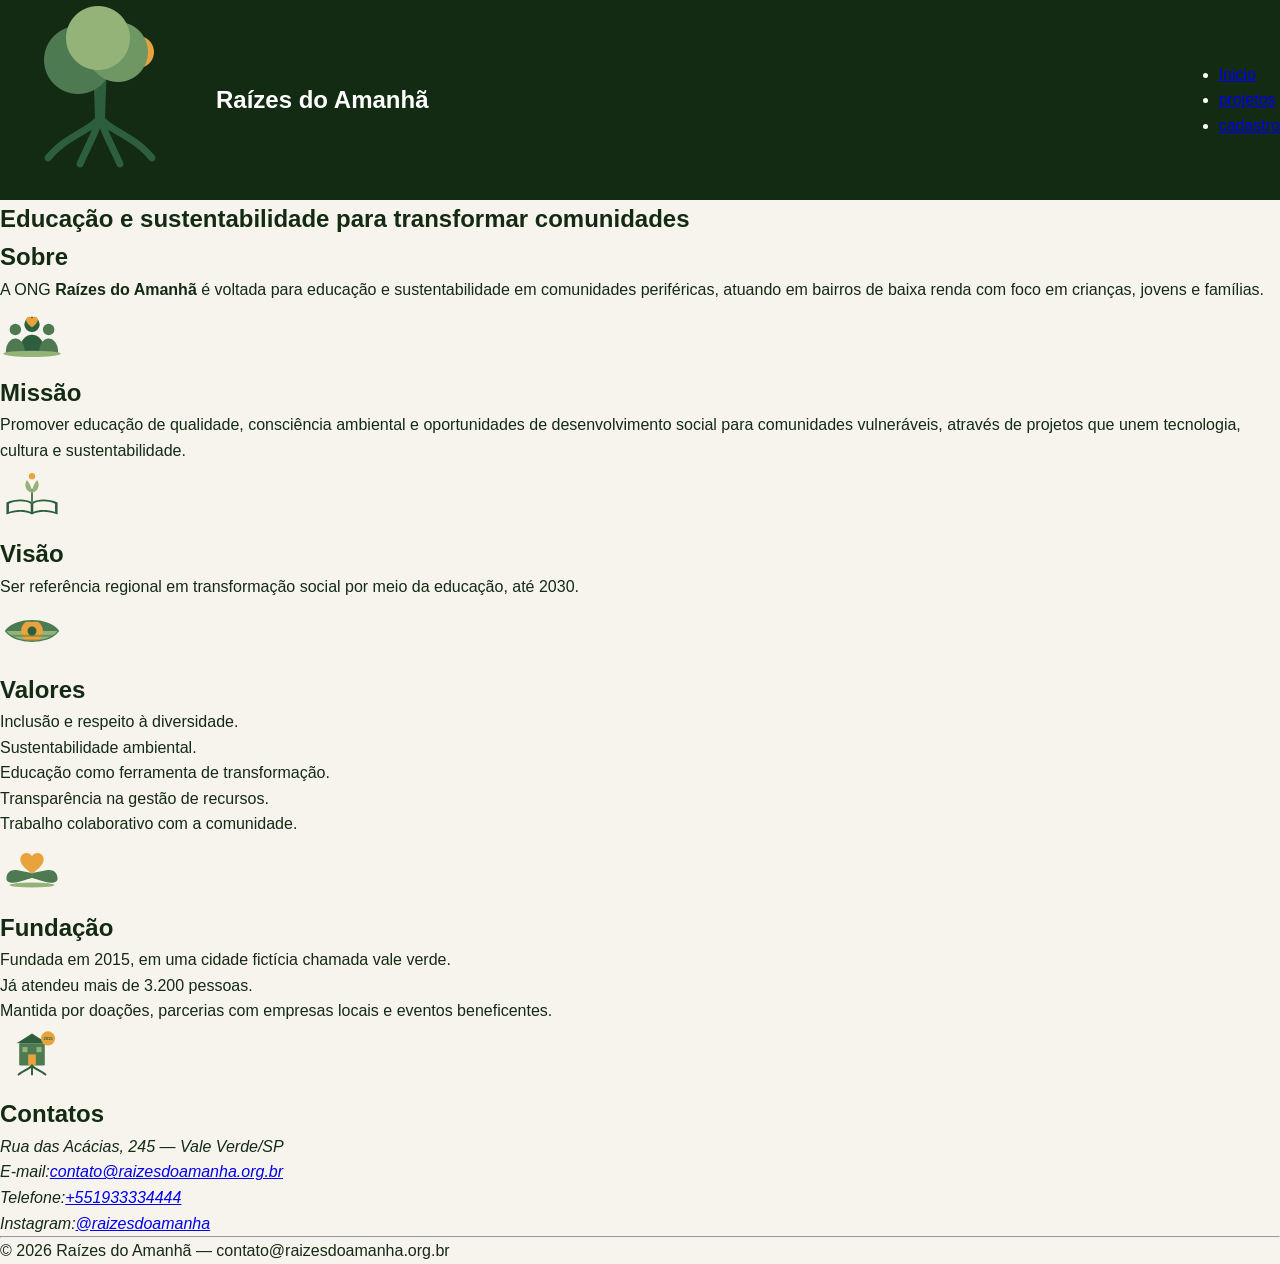
<file: index.html>
<!DOCTYPE html>
<html lang="pt-BR">
<head>
    <meta charset="UTF-8">
    <meta name="viewport" content="width=device-width, initial-scale=1.0">
    <link rel="shortcut icon" href="icons/favicon.ico" target="image/x-icon">
    <link rel="stylesheet" href="css/style.css">
    <title>Raízes do Amanhã | Inicio</title>
</head>
<body>
    <header>
        <div class="logo">
        <img src="img/logo-raizes-do-amanha-200x200.png" alt="ícone Raízes do Amanhã">
        <span>Raízes do Amanhã</span>
    </div>
    <nav aria-label="navegação principal">
    <ul>
        <li><a href="index.html" aria-current="page">Inicio</a></li>
        <li><a href="projetos.html">projetos</a></li>
        <li><a href="cadastro.html">cadastro</a></li>
        
    </ul>
    </nav>
    </header>

    <main>
        <section id="apresentacao">
        <h1>Educação e sustentabilidade para transformar comunidades</h1>
        <h2>Sobre</h2>
        <p>A ONG <strong>Raízes do Amanhã</strong> é voltada para educação e sustentabilidade em comunidades periféricas, atuando em bairros de baixa renda com foco em crianças, jovens e famílias.</p>
        <img src="img/icone-sobre.svg" alt="Ilustração de três pessoas unidas, representando a comunidade atendida pela ONG">
        </section>

        <section id="missao">
            <h2>Missão</h2>
            <p>Promover educação de qualidade, consciência ambiental e oportunidades de desenvolvimento social para comunidades vulneráveis, através de projetos que unem tecnologia, cultura e sustentabilidade.</p>
            <img src="img/icone-missao.svg" alt="Ilustração de um livro aberto com um broto crescendo, representando a missão de educação e transformação">
            <aside>
                <h2>Visão</h2>
                <p>Ser referência regional em transformação social por meio da educação, até 2030.</p>
                <img src="img/icone-visao.svg" alt="Ilustração de um sol nascendo no horizonte, representando a visão de futuro até 2030">
            </aside>
        </section>

        <section id="valores">
            <h2>Valores</h2>
         <ul>
            <li>Inclusão e respeito à diversidade.</li>
            <li>Sustentabilidade ambiental.</li>
            <li>Educação como ferramenta de transformação.</li>
            <li>Transparência na gestão de recursos.</li>
            <li>Trabalho colaborativo com a comunidade.</li>
         </ul>
         <img src="img/icone-valores.svg" alt="Ilustração de duas mãos segurando um coração, representando os valores de cuidado e colaboração">
        </section>

        <section id="fundacao">
            <h2>Fundação</h2>
            <ul>
               <li>Fundada em 2015, em uma cidade fictícia chamada vale verde.</li> 
               <li>Já atendeu mais de 3.200 pessoas.</li>
               <li>Mantida por doações, parcerias com empresas locais e eventos beneficentes.</li>
            </ul>
            <img src="img/icone-fundacao.svg" alt="Ilustração de uma sede com raízes na base e o selo 2015, representando a fundação da ONG">

        </section>

        <section id="contato">
            <h2>Contatos</h2>
            <address>
                <p>Rua das Acácias, 245 — Vale Verde/SP</p>
                <p>E-mail:<a href="mailto:contato@raizesdoamanha.org.br">contato@raizesdoamanha.org.br</a></p>
                <p>Telefone:<a href="tel:+551933334444">+551933334444</a></p>
                <p>Instagram:<a href="https://instagram.com/raizesdoamanha" target="_blank" rel="noopener">@raizesdoamanha</a></p>
            </address>
        </section>
    </main>

    <footer>
            <hr>
            <p>&copy; 2026 Raízes do Amanhã — contato@raizesdoamanha.org.br</p>
    </footer>

    
</body>
</html>
</file>
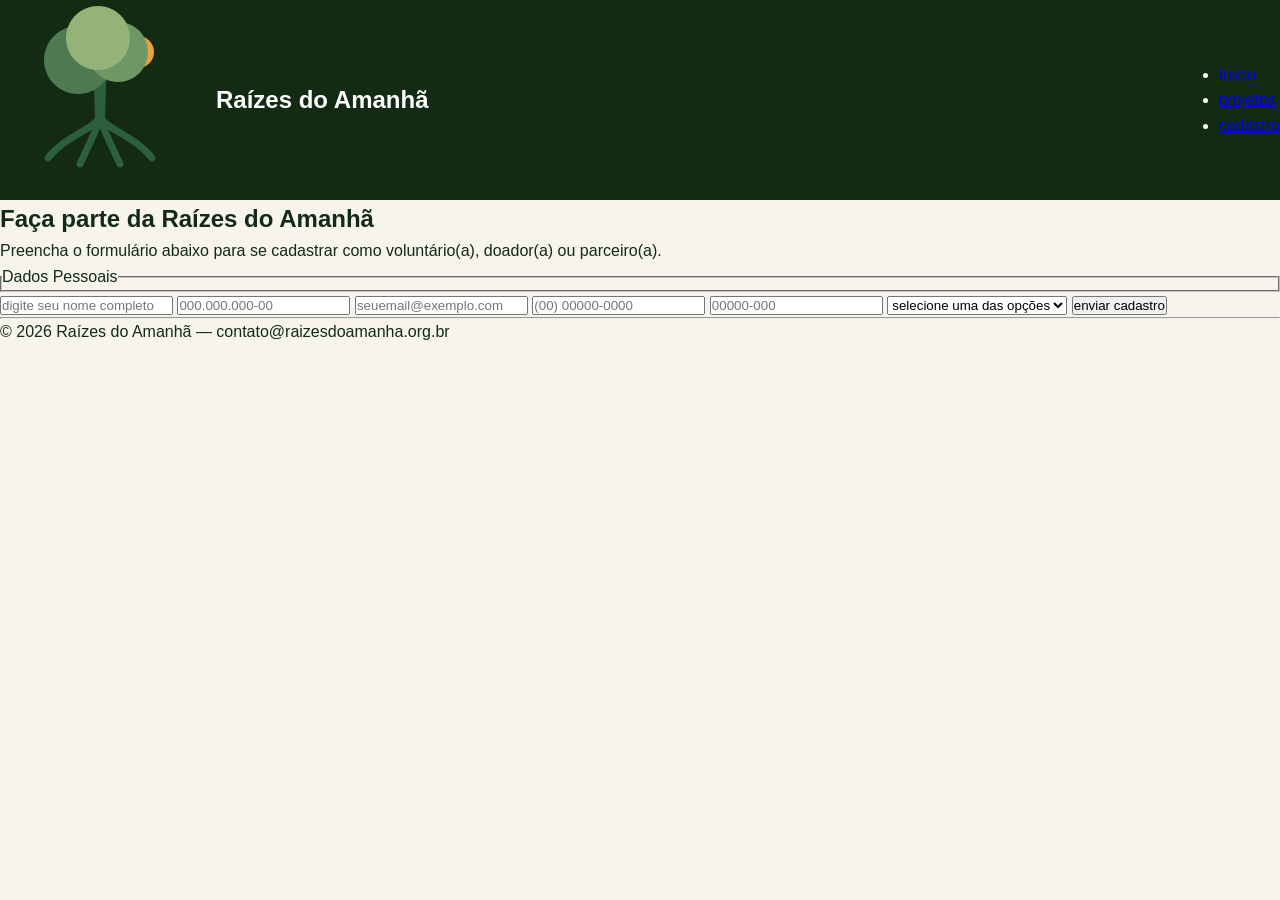
<file: cadastro.html>
<!DOCTYPE html>
<html lang="pt-br">
<head>
    <meta charset="UTF-8">
    <meta name="viewport" content="width=device-width, initial-scale=1.0">
    <link rel="shortcut icon" href="icons/favicon.ico" target="image/x-icon">
    <link rel="stylesheet" href="css/style.css">
    <title>Raízes do Amanhã | cadastro</title>
</head>
<body>
    <header>
        <div class="logo">
        <img src="img/logo-raizes-do-amanha-200x200.png" alt="ícone Raízes do Amanhã">
        <span>Raízes do Amanhã</span>
    </div>
    <nav aria-label="navegação principal">
    <ul>
        <li><a href="index.html" aria-current="page">Inicio</a></li>
        <li><a href="projetos.html">projetos</a></li>
        <li><a href="cadastro.html">cadastro</a></li>
        
    </header>
    
    <main>
        <section>
            <h1>Faça parte da Raízes do Amanhã</h1>
            <p>Preencha o formulário abaixo para se cadastrar como voluntário(a), doador(a) ou parceiro(a).</p>

           <form id="form-cadastro" novalidate>

            <fieldset>
                <legend>Dados Pessoais</legend>
            </fieldset>

            <label id="nome"></label>
            <input type="text" id="nome" name="nome" required minlength="3" placeholder="digite seu nome completo">

            <label id="cpf"></label>
            <input type="text" id="cpf" name="cpf" required inputmode="numeric" pattern="\d{3}\.\d{3}\.\d{3}\-\d{2}" maxlenght="14" placeholder="000.000.000-00"> 
            <small class="erro"></small>

            <label id="email"></label>
            <input type="email" id="email" name="email" required placeholder="seuemail@exemplo.com">

            <label id="telefone"></label>
            <input type="number" id="telefone" name="telefone" required inputmode="numeric" pattern="\(\d{2}\)\s\d{4-5}\-\d{4}" maxlength="15" placeholder="(00) 00000-0000">

            <label id="cep"></label>
            <input type="text" id="cep" name="cep" required inputmode="numeric" pattern="\d{5}\-\d{3}" maxlength="9" placeholder="00000-000">

            <select id="tipo-participacao" name="tipo-participacao">
             <option value="">selecione uma das opções</option>
             <option value="voluntariado">Voluntariado</option>
             <option value="doacao-monetaria">Doação Monetaria</option>
             <option value="doacao-materiais">Doação de Materiais</option>
             <option value="parceria-empresarial">Parceria Empresarial</option>
            </select>

            <button type="submit">enviar cadastro</button>
            <p id="mensagem-envio" role="status"></p>
        </form>


            <footer>
            <hr>
            <p>&copy; 2026 Raízes do Amanhã — contato@raizesdoamanha.org.br</p>
    </footer>

    </main>
</body>
</html>
</file>
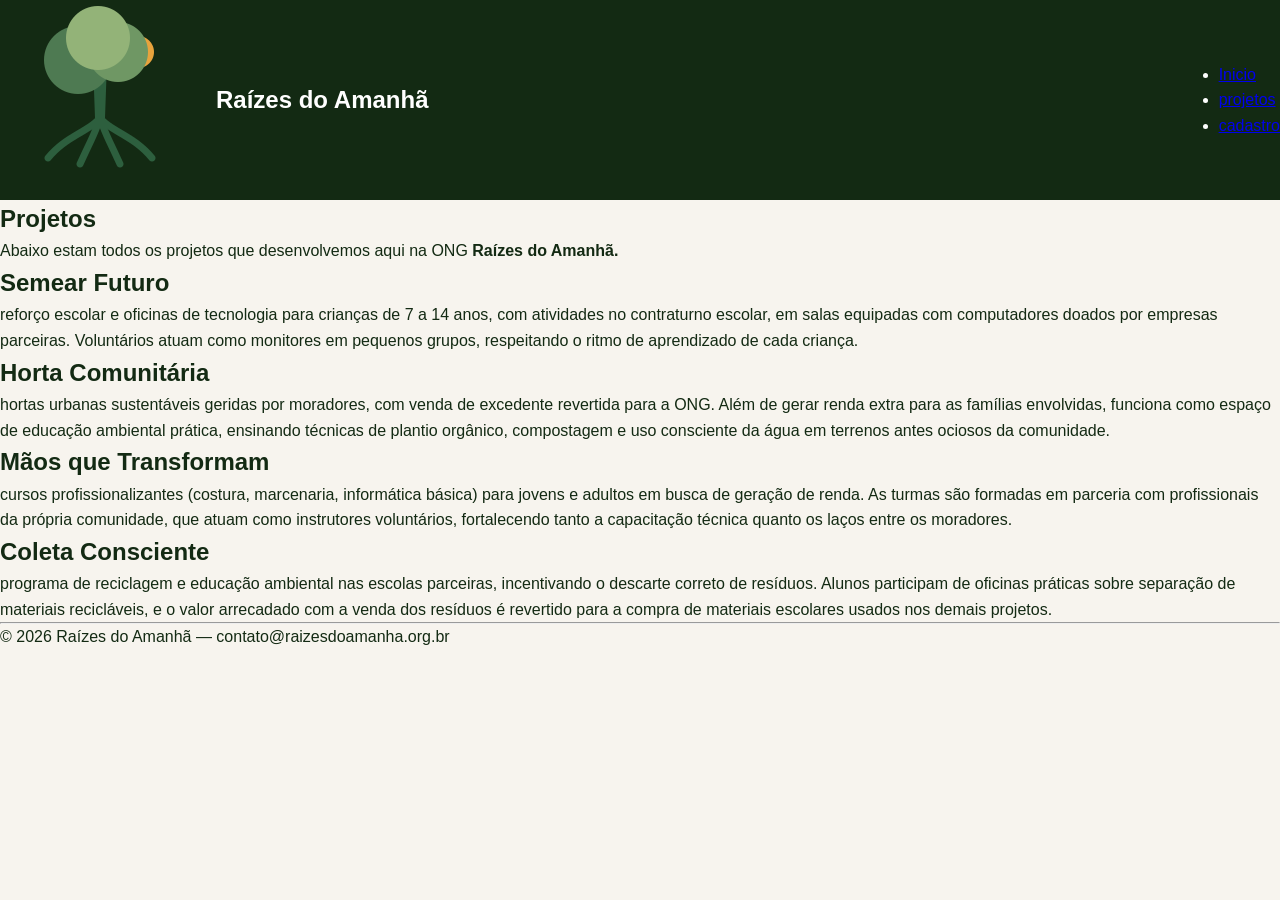
<file: projetos.html>
<!DOCTYPE html>
<html lang="pt-BR">
<head>
    <meta charset="UTF-8">
    <meta name="viewport" content="width=device-width, initial-scale=1.0">
    <link rel="shortcut icon" href="icons/favicon.ico" target="image/x-icon">
    <link rel="stylesheet" href="css/style.css">
    <title>Raízes do Amanhã | Projetos</title>
</head>
<body>
    <header>
        <div class="logo">
        <img src="img/logo-raizes-do-amanha-200x200.png" alt="ícone Raízes do Amanhã">
        <span>Raízes do Amanhã</span>
    </div>
    <nav aria-label="navegação principal">
    <ul>
        <li><a href="index.html" aria-current="page">Inicio</a></li>
        <li><a href="projetos.html">projetos</a></li>
        <li><a href="cadastro.html">cadastro</a></li>
    </header>

    <main>
        <section id="lista-projetos">
            <h1>Projetos</h1>
            <p>Abaixo estam todos os projetos que desenvolvemos aqui na ONG <strong>Raízes do Amanhã.</strong></p>
        </section>

        <section>
            <div class="semear futuro">
            <h2>Semear Futuro</h2>
            <p>reforço escolar e oficinas de tecnologia para crianças de 7 a 14 anos, com atividades no contraturno escolar, em salas equipadas com computadores doados por empresas parceiras. Voluntários atuam como monitores em pequenos grupos, respeitando o ritmo de aprendizado de cada criança.</p>
            </div>
        </section>

        <section>
            <div class="horta comunitaria">
                <h2>Horta Comunitária</h2>
                <p>hortas urbanas sustentáveis geridas por moradores, com venda de excedente revertida para a ONG. Além de gerar renda extra para as famílias envolvidas, funciona como espaço de educação ambiental prática, ensinando técnicas de plantio orgânico, compostagem e uso consciente da água em terrenos antes ociosos da comunidade.</p>
            </div>
        </section>

        <section>
            <div class="maos que transformam">
                <h2>Mãos que Transformam</h2>
                <p>cursos profissionalizantes (costura, marcenaria, informática básica) para jovens e adultos em busca de geração de renda. As turmas são formadas em parceria com profissionais da própria comunidade, que atuam como instrutores voluntários, fortalecendo tanto a capacitação técnica quanto os laços entre os moradores.</p>
            </div>
        </section>

        <section>
            <div class="coleta consciente">
                <h2>Coleta Consciente</h2>
                <p>programa de reciclagem e educação ambiental nas escolas parceiras, incentivando o descarte correto de resíduos. Alunos participam de oficinas práticas sobre separação de materiais recicláveis, e o valor arrecadado com a venda dos resíduos é revertido para a compra de materiais escolares usados nos demais projetos.</p>
            </div>
        </section>

        <footer>
            <hr>
            <p>&copy; 2026 Raízes do Amanhã — contato@raizesdoamanha.org.br</p>
        </footer>
    </main>
    
</body>
</html>
</file>
<file: css/style.css>
:root {
    --verde-escuro: #132A13;
    --verde-medio: #31572C;
    --verde-medio-claro: #4F772D;
    --verde-claro: #90A955;
    --destaque: #ECF39E;
    --creme: #F7F4EE;
    --texto: #132A13;
}

* {box-sizing: border-box; margin: 0; padding: 0;
}

body {
    font-family: "segoe UI", arial, sans-serif;
    color: var(--texto);
    background: var(--creme);
    line-height: 1.6;
}

header {
    background: var(--verde-escuro);
    color: #fff;
    padding: 1rem, 1.5rem;
    display: flex;
    align-items: center;
    justify-content: space-between;
    flex-wrap: wrap;
}

header .logo{
    display: flex;
    align-items: center;
    gap: 1rem;
    font-size: 1.5rem;
    font-weight: bolder;
}
header .log img {
    width: 36px; height: 36px;}
</file>
